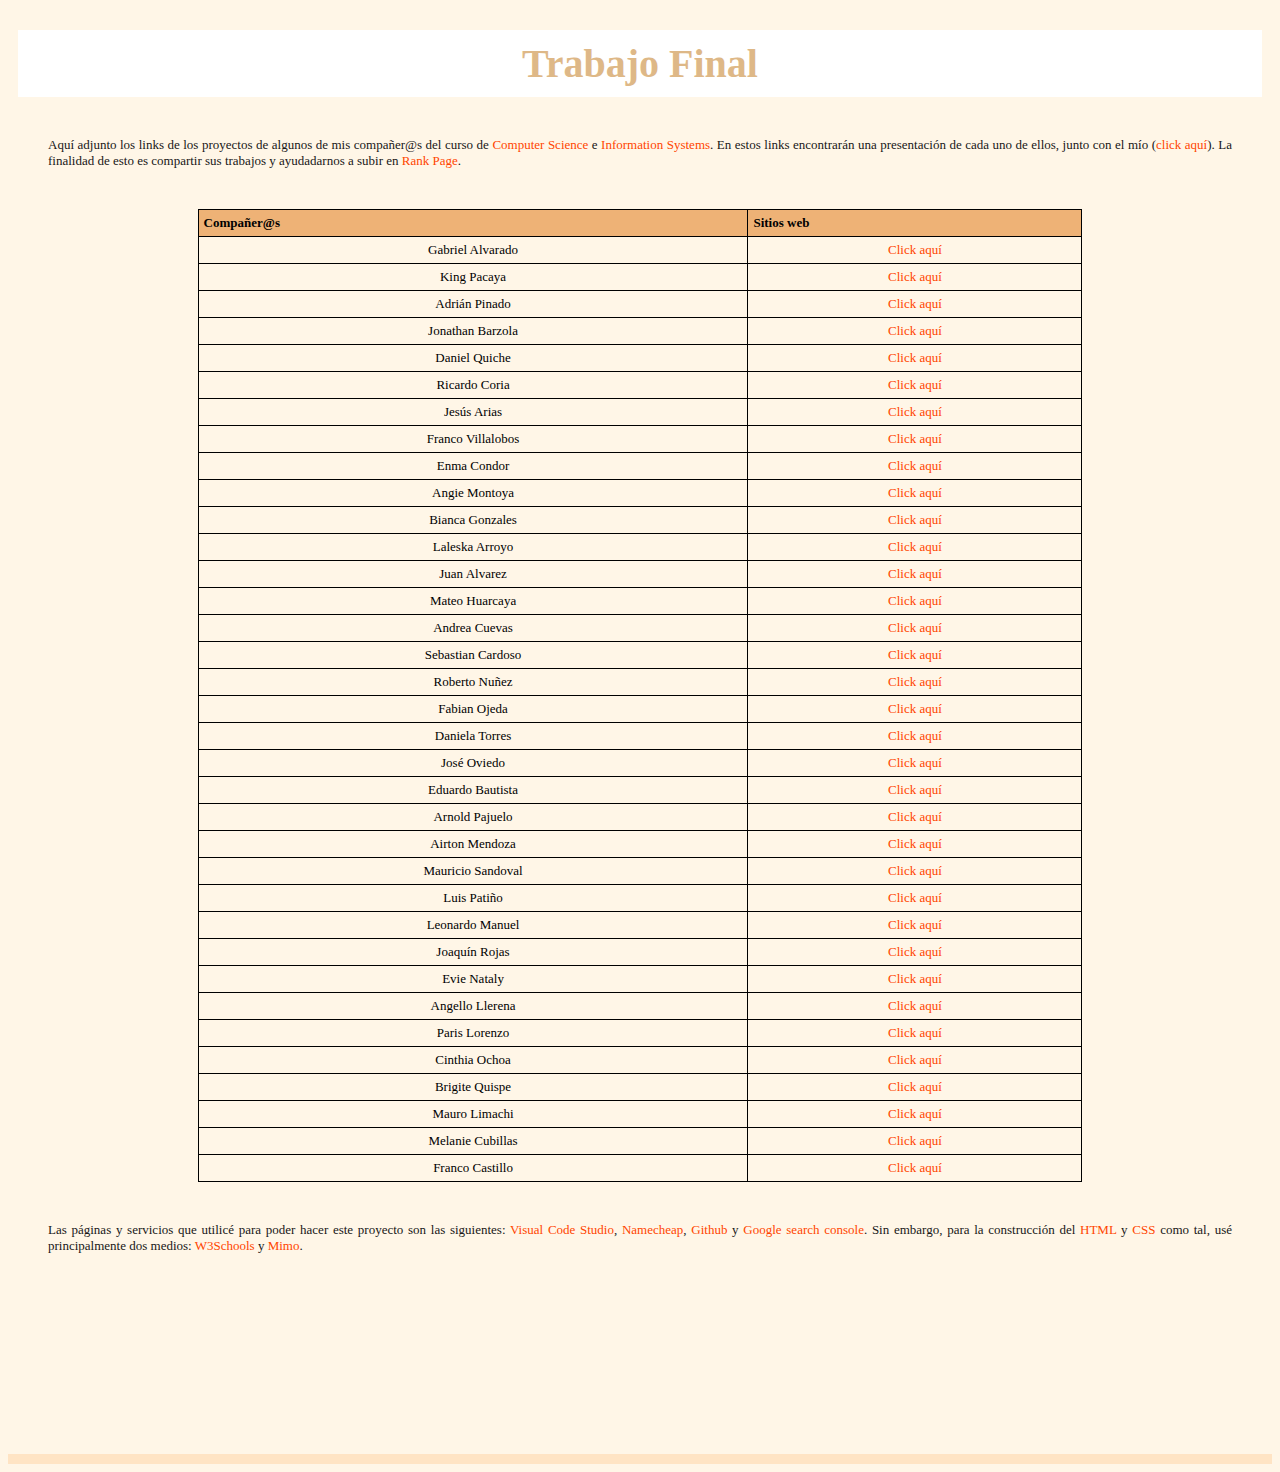
<file: index.html>
<!DOCTYPE html>
<html lang="en">
<head>
    <meta charset="UTF-8">
    <meta name="viewport" content="width=device-width, initial-scale=1">
    <meta name="msvalidate.01" content="A1E76A1982E96AA411BF4B24A912FB10">
    <meta name="description" content="Presenta su trabajo final del curso de Introducción a Computer Science.">
    <link rel=“canonical” href=“https://claudiafernandarejasruiz.me/” />
    <link rel="stylesheet" href="css.css">
    <meta name="google-site-verification" content="UBhpWBzyI5X3oxoLmP2hxQFO-AmQy1e3DIK-2gOGX3Y" />
<style>
        a:link {
            color: orangered;
            background-color: transparent;
            text-decoration: none;
        }
        a:visited {
            color: rgb(177, 101, 39);
            background-color: transparent;
            text-decoration: none;
        }
        a:hover {
            color: orangered;
            background-color: transparent;
            text-decoration: underline;
        }
        a:active {
            color: orange;
            background-color: transparent;
            text-decoration: underline;
        }
        table, th, td {
          border: 1px solid black;
          border-collapse: collapse;
          margin: 40px 0 10px 0;
          font-size: 13px;
        }
        table.center{
            margin-left: auto;
            margin-right: auto;
            width: 70%;
        }
        th, td {
          padding: 5px;
        }
        th {
          text-align: left;
          font-size: 13px;
          font-family: verdana;
          background-color: rgb(238, 178, 118);
        }
        .efe{
            font-size: 13px;
        }
        .pep{
            font-size: 13px;
            text-align: center;
            font-weight: bold;
        }
</style>
</head>
<body>
    <h1>Trabajo Final</h1>

    </div>
    <p class="efe">Aquí adjunto los links de los proyectos de algunos de mis compañer@s del curso de <a href="https://www.bbc.co.uk/bitesize/topics/zkcqn39/articles/zxgdwmn" target="_blank">Computer Science</a> e <a href="https://www.webopedia.com/definitions/is/" target="_blank">Information Systems</a>. En estos links encontrarán una presentación de cada uno de ellos, junto con el mío (<a href="https://claudiafernandarejasruiz.me/" target="_blank">click aquí</a>). La finalidad de esto es compartir sus trabajos y ayudadarnos a subir en <a href="https://es.wikipedia.org/wiki/PageRank" target="_blank">Rank Page</a>.</p>
    <table class="center">
        <tr>
            <th>Compañer@s</th>
            <th>Sitios web</th> 
        </tr>
        <tr>
            <td>Gabriel Alvarado</td>
            <td><a href="https://gabrielalvarado.me/" target="_blank">Click aquí</a></td>
        </tr>
        <tr>
            <td>King Pacaya</td>
            <td><a href="https://king-pacaya.github.io/" target="_blank">Click aquí</a></td>
        </tr>
        <tr>
            <td>Adrián Pinado</td>
            <td><a href="http://adrianpinado.me/" target="_blank">Click aquí</a></td>
        </tr>
        <tr>
            <td>Jonathan Barzola</td>
            <td><a href="https://jobasi128.github.io/" target="_blank">Click aquí</a></td>
        </tr>
        <tr>
            <td>Daniel Quiche</td>
            <td><a href="http://www.danielquichepalacios.com/" target="_blank">Click aquí</a></td>
        </tr>
        <tr>
            <td>Ricardo Coria</td>
            <td><a href="http://ricardocoria.byethost12.com/" target="_blank">Click aquí</a></td>
        </tr>
        <tr>
            <td>Jesús Arias</td>
            <td><a href="https://skeletus.github.io/" target="_blank">Click aquí</a></td>
        </tr>
        <tr>
            <td>Franco Villalobos</td>
            <td><a href="https://wolfzerov.github.io/WolfZero.github.io/" target="_blank">Click aquí</a></td>
        </tr>
        <tr>
            <td>Enma Condor</td>
            <td><a href="https://enmamilagroscondormedina.000webhostapp.com/" target="_blank">Click aquí</a></td>
        </tr>
        <tr>
            <td>Angie Montoya</td>
            <td><a href="https://angiemichellemontoyarocca.github.io/" target="_blank">Click aquí</a></td>
        </tr>
        <tr>
            <td>Bianca Gonzales</td>
            <td><a href="https://biancagonzalesrequejo.github.io/BiancaGonzalesRequejoDayanne/" target="_blank">Click aquí</a></td>
        </tr>
        <tr>
            <td>Laleska Arroyo</td>
            <td><a href="https://practical-franklin-d0e378.netlify.app/" target="_blank">Click aquí</a></td>
        </tr>
        <tr>
            <td>Juan Alvarez</td>
            <td><a href="https://juandediosalvarez.me/" target="_blank">Click aquí</a></td>
        </tr>
        <tr>
            <td>Mateo Huarcaya</td>
            <td><a href="https://mateobernabehuarcayamelgarejo.me/" target="_blank">Click aquí</a></td>
        </tr>
        <tr>
            <td>Andrea Cuevas</td>
            <td><a href="https://andreaabigailcuevasvasquez00.000webhostapp.com/index.html" target="_blank">Click aquí</a></td>
        </tr>
        <tr>
            <td>Sebastian Cardoso</td>
            <td><a href="http://sebastianmoralescardoso.me/" target="_blank">Click aquí</a></td>
        </tr>
        <tr>
            <td>Roberto Nuñez</td>
            <td><a href="https://rocac.github.io/" target="_blank">Click aquí</a></td>
        </tr>
        <tr>
            <td>Fabian Ojeda</td>
            <td><a href="https://www.fabianimanolojedavalero.me/" target="_blank">Click aquí</a></td>
        </tr>
        <tr>
            <td>Daniela Torres</td>
            <td><a href="https://danielatorres14.github.io/" target="_blank">Click aquí</a></td>
        </tr>
        <tr>
            <td>José Oviedo</td>
            <td><a href="https://joseoviedoar.github.io/github.io/" target="_blank">Click aquí</a></td>
        </tr>
        <tr>
            <td>Eduardo Bautista</td>
            <td><a href="https://electroscopic-place.000webhostapp.com/" target="_blank">Click aquí</a></td>
        </tr>
        <tr>
            <td>Arnold Pajuelo</td>
            <td><a href="https://arnoldpajueloaraujo.me/" target="_blank">Click aquí</a></td>
        </tr>
        <tr>
            <td>Airton Mendoza</td>
            <td><a href="https://airton-mendoza.github.io/airtonmendoza/" target="_blank">Click aquí</a></td>
        </tr>
        <tr>
            <td>Mauricio Sandoval</td>
            <td><a href="https://lmiaul.github.io/Mauricio-Fabian-Sandoval-Arrieta/" target="_blank">Click aquí</a></td>
        </tr>
        <tr>
            <td>Luis Patiño</td>
            <td><a href="https://852456luis852456.github.io/luis-angel-/" target="_blank">Click aquí</a></td>
        </tr>
        <tr>
            <td>Leonardo Manuel</td>
            <td><a href="https://leonardomanuelcalderongabriel.000webhostapp.com/" target="_blank">Click aquí</a></td>
        </tr>
        <tr>
            <td>Joaquín Rojas</td>
            <td><a href="https://loxxrm.github.io/Joaquin-Alonso-Rojas-Morales/" target="_blank">Click aquí</a></td>
        </tr>
        <tr>
            <td>Evie Nataly</td>
            <td><a href="https://eviediaz.me/" target="_blank">Click aquí</a></td>
        </tr>
        <tr>
            <td>Angello Llerena</td>
            <td><a href="https://angello5.github.io/Angello-Marcelo-Llerena-Gomez/" target="_blank">Click aquí</a></td>
        </tr>
        <tr>
            <td>Paris Lorenzo</td>
            <td><a href="https://parislorenzo.github.io/" target="_blank">Click aquí</a></td>
        </tr>
        <tr>
            <td>Cinthia Ochoa</td>
            <td><a href="https://mosaic-circuitries.000webhostapp.com/" target="_blank">Click aquí</a></td>
        </tr>
        <tr>
            <td>Brigite Quispe</td>
            <td><a href="https://brigiteemilianaquispemartini.000webhostapp.com/" target="_blank">Click aquí</a></td>
        </tr>
        <tr>
            <td>Mauro Limachi</td>
            <td><a href="https://aplo612.github.io/" target="_blank">Click aquí</a></td>
        </tr>
        <tr>
            <td>Melanie Cubillas</td>
            <td><a href="https://melanie-cubillas.github.io/Melanie-Illari-Cubillas-Alfaro/" target="_blank">Click aquí</a></td>
        </tr>
        <tr>
            <td>Franco Castillo</td>
            <td><a href="https://francocastillosanchez.github.io/" target="_blank">Click aquí</a></td>
        </tr>

    </table>
    <p class="efe"> Las páginas y servicios que utilicé para poder hacer este proyecto son las siguientes: <a href="https://code.visualstudio.com/" target="_blank">Visual Code Studio</a>, <a href="https://www.namecheap.com/" target="_blank">Namecheap</a>, <a href="https://github.com/" target="_blank">Github</a> y <a href="https://search.google.com/search-console/about" target="_blank">Google search console</a>. Sin embargo, para la construcción del <a href="https://www.computerhope.com/jargon/h/html.htm#:~:text=First%20developed%20by%20Tim%20Berners-Lee%20in%201990%2C%20HTML,that%20are%20displayed%20on%20the%20World%20Wide%20Web." target="_blank">HTML</a> y <a href="https://www.tutorialspoint.com/css/what_is_css.htm" target="_blank">CSS</a> como tal, usé principalmente dos medios: <a href="https://www.w3schools.com/" target="_blank">W3Schools</a> y <a href="https://getmimo.com/" target="_blank">Mimo</a>.</p>
    <div class="sum">

</body>
</html>
</file>
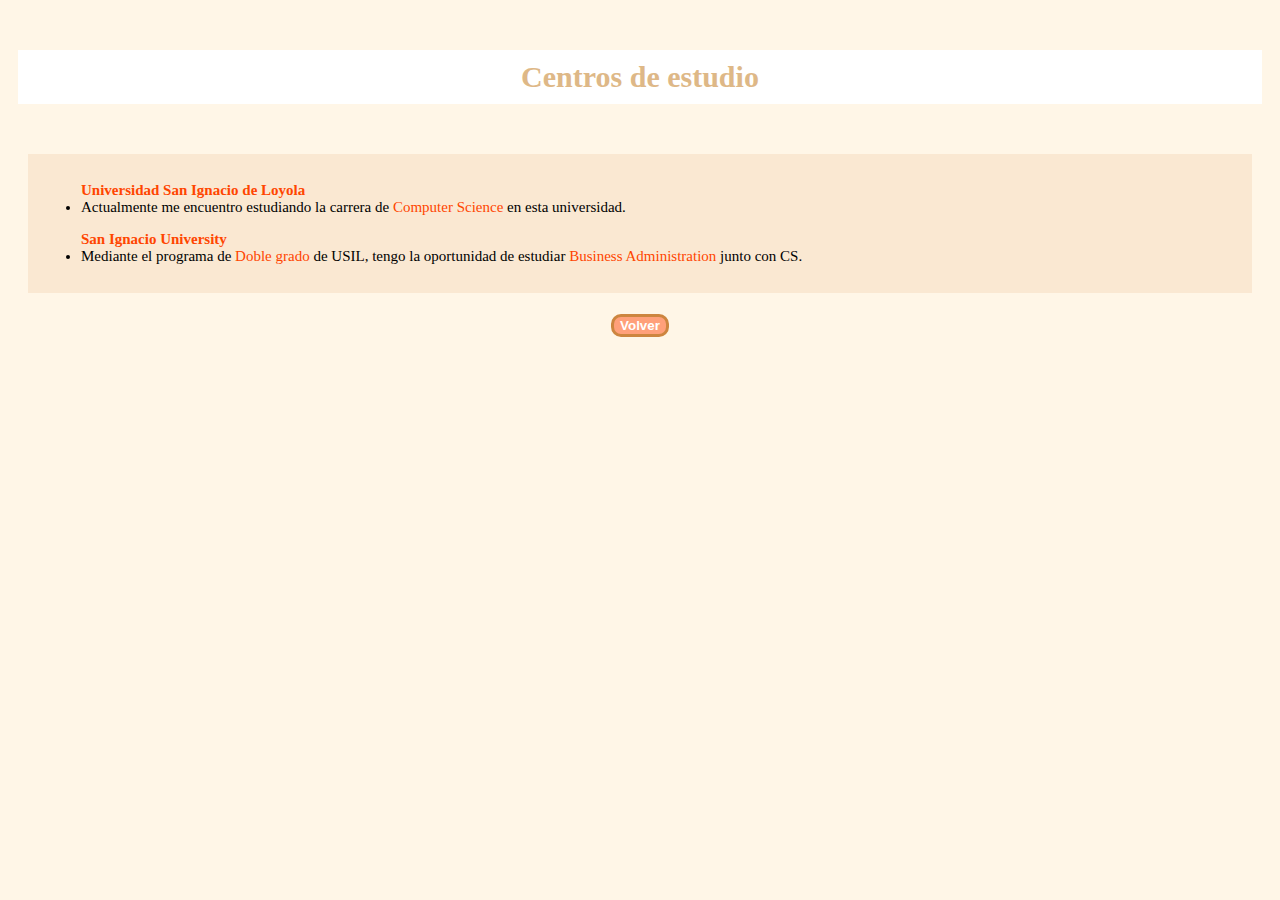
<file: Estudios.html>
<!DOCTYPE html>
<html lang="en">
<head>
    <meta charset="UTF-8">
    <meta name="viewport" content="width=device-width, initial-scale=1">
    <meta name="description" content="Claudia Rejas Ruiz presenta su trabajo final del curso de Introducción a Computer Science.">
    <title>Centros de estudio</title>
    <link rel=“canonical” href=“https://claudiafernandarejasruiz.me/” />
    <link rel="stylesheet" href="css.css">
<style>
        a:link {
          color: orangered;
          background-color: transparent;
          text-decoration: none;
        }
        a:visited {
          color: rgb(177, 101, 39);
          background-color: transparent;
          text-decoration: none;
        }
        a:hover {
          color: orangered;
          background-color: transparent;
          text-decoration: underline;
        }
        a:active {
          color: orange;
          background-color: transparent;
          text-decoration: underline;
        }
</style>
</head>
<body>
    <h1 class="head">Centros de estudio</h1>
    <div class="sapito">
        <ul><strong><a href="https://www.usil.edu.pe/?verified=true" target="_blank">Universidad San Ignacio de Loyola</a></strong>
            <li>Actualmente me encuentro estudiando la carrera de <a href="https://www.techopedia.com/definition/592/computer-science" target="_blank">Computer Science</a> en esta universidad.</li>
        </ul>
        <ul><strong><a href="https://www.sanignaciouniversity.edu/es" target="_blank">San Ignacio University</a></strong>
            <li>Mediante el programa de <a href="https://doblegrado.usil.edu.pe/" target="_blank">Doble grado</a> de USIL, tengo la oportunidad de estudiar <a href="https://www.bestcollegereviews.org/faq/what-is-business-administration/" target="_blank">Business Administration</a> junto con CS.</li>
        </ul>
    </div>
    <a href="index.html"><button class="bottón">Volver</button></a>
</body>
</file>
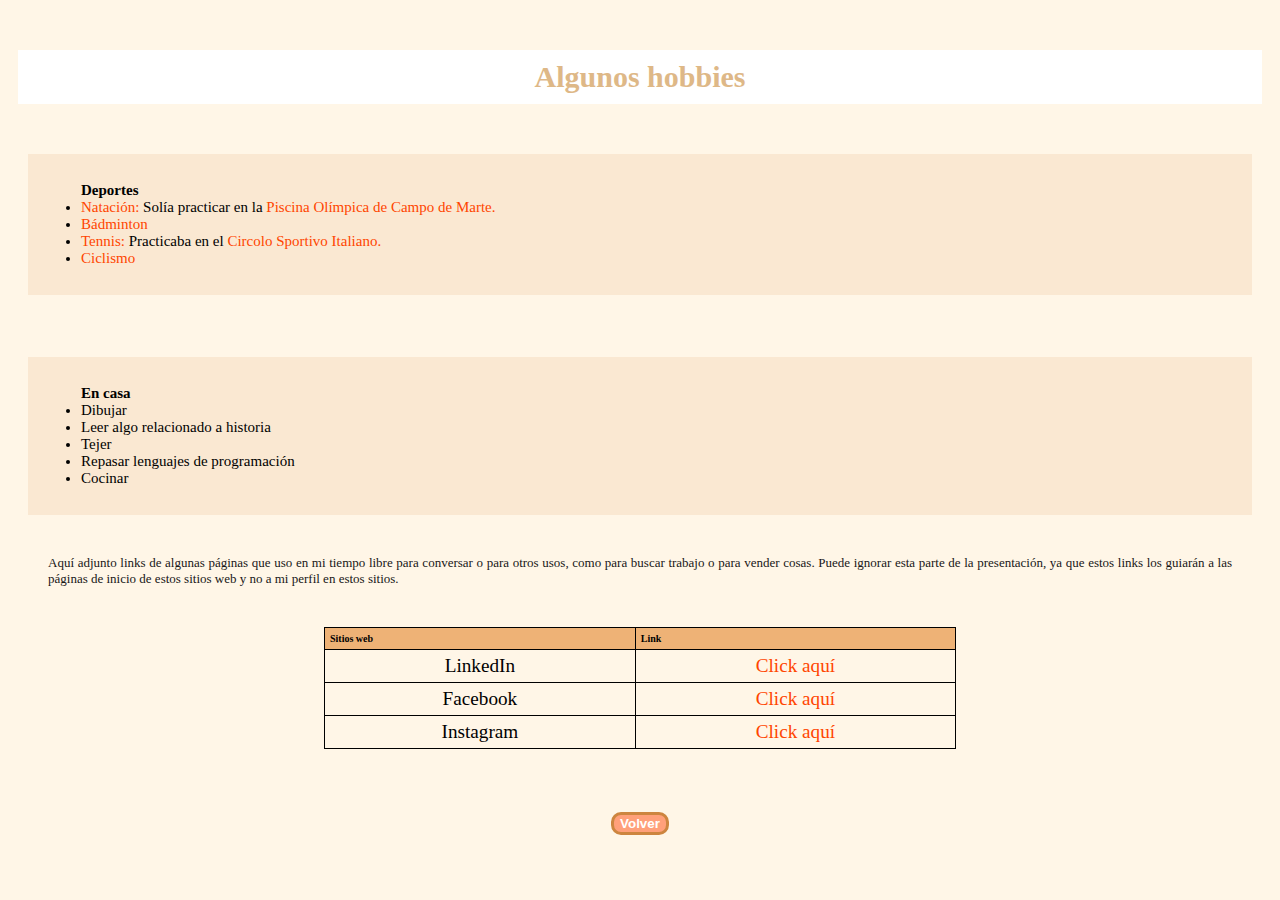
<file: Hobbies.html>
<!DOCTYPE html>
<html lang="en">
<head>
    <meta charset="UTF-8">
    <meta name="viewport" content="width=device-width, initial-scale=1">
    <meta name="description" content="Claudia Rejas Ruiz presenta su trabajo final del curso de Introducción a Computer Science.">
    <title>Algunos de mis hobbies</title>
    <link rel=“canonical” href=“https://claudiafernandarejasruiz.me/” />
    <link rel="stylesheet" href="css.css">
<style>
        table, th, td {
          border: 1px solid black;
          border-collapse: collapse;
          margin: 40px 0 40px 0;
        }
        table.center{
            margin-left: auto;
            margin-right: auto;
            width: 50%;
        }
        th, td {
          padding: 5px;
        }
        th {
          text-align: left;
          font-size: 10px;
          font-family: verdana;
          background-color: rgb(238, 178, 118);
        }
        a:link {
          color: orangered;
          background-color: transparent;
          text-decoration: none;
        }
        a:visited {
          color: rgb(177, 101, 39);
          background-color: transparent;
          text-decoration: none;
        }
        a:hover {
          color: orangered;
          background-color: transparent;
          text-decoration: underline;
        }
        a:active {
          color: orange;
          background-color: transparent;
          text-decoration: underline;
        }
        .efe {
            font-size: 13px;
        }
</style>
</head>
<body>
    <h1 class="head">Algunos hobbies</h1>
    <div class="sapito">
        <ul><strong>Deportes</strong>
            <li><a href="https://www.abc.es/bienestar/fitness/abci-natacion-202005260916_noticia.html" target="_blank">Natación:</a> Solía practicar en la <a href="https://netlima.com/lugar-deta.php?pcamp0=11621" target="_blank">Piscina Olímpica de Campo de Marte.</a></li>
            <li><a href="https://www.webconsultas.com/ejercicio-y-deporte/vida-activa/que-es-el-badminton-y-como-se-juega" target="_blank">Bádminton</a></li>
            <li><a href="https://guiafitness.com/deportes/tenis" target="_blank">Tennis:</a> Practicaba en el <a href="http://www.circolo.pe/" target="_blank">Circolo Sportivo Italiano.</a></li>
            <li><a href="https://www.euston96.com/ciclismo/" target="_blank">Ciclismo</a></li>
        </ul>
    </div><br>
    <div class="sapito">
        <ul><strong>En casa</strong>
            <li>Dibujar</li>
            <li>Leer algo relacionado a historia</li>
            <li>Tejer</li>
            <li>Repasar lenguajes de programación</li>
            <li>Cocinar</li>
        </ul>
    </div>
    <p class="efe">Aquí adjunto links de algunas páginas que uso en mi tiempo libre para conversar o para otros usos, como para buscar trabajo o para vender cosas. Puede ignorar esta parte de la presentación, ya que estos links los guiarán a las páginas de inicio de estos sitios web y no a mi perfil en estos sitios.</p>
    <table class="center">
        <tr>
            <th>Sitios web</th>
            <th>Link</th>
        </tr>
        <tr>
            <td>LinkedIn</td>
            <td><a href="https://es.linkedin.com/" target="_blank">Click aquí</a></td>
        </tr>
        <tr>
            <td>Facebook</td>
            <td><a href="https://es-la.facebook.com/" target="_blank">Click aquí</a></td>
        </tr>
        <tr>
            <td>Instagram</td>
            <td><a href="https://www.instagram.com/" target="_blank">Click aquí</a></td>
        </tr>
    </table><br>
    <a href="index.html"><button class="bottón">Volver</button></a>
</body>
</file>
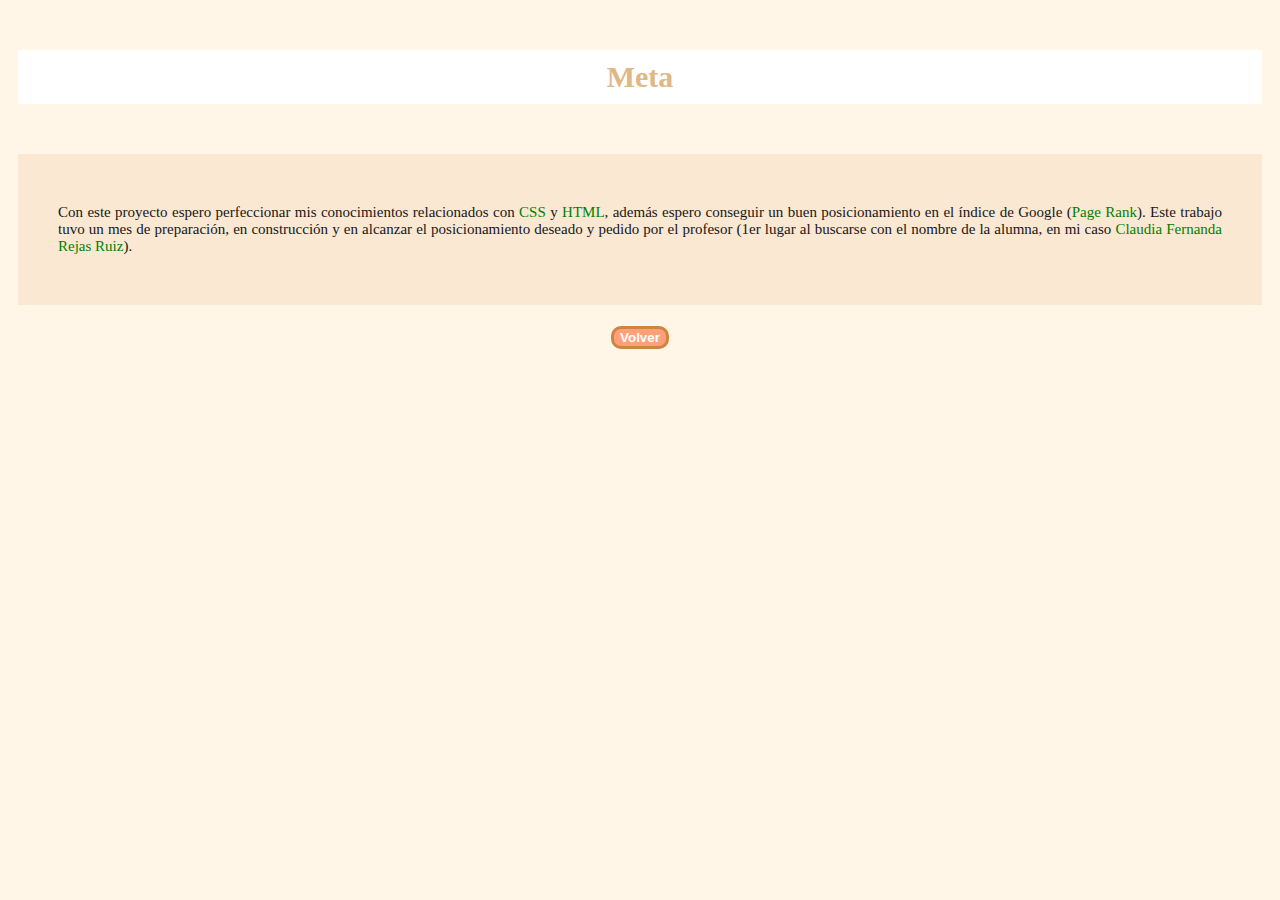
<file: meta.html>
<!DOCTYPE html>
<html lang="en">
<head>
    <meta charset="UTF-8">
    <meta name="viewport" content="width=device-width, initial-scale=1">
    <meta name="description" content="Claudia Fernanda Rejas Ruiz presenta su trabajo final del curso de Introducción a Computer Science.">
    <title>Meta que esperé lograr</title>
    <link rel=“canonical” href=“https://claudiafernandarejasruiz.me/” />
    <link rel="stylesheet" href="css.css">
    <style>
        a:link {
          color: green;
          background-color: transparent;
          text-decoration: none;
        }
        a:visited {
          color: orange;
          background-color: transparent;
          text-decoration: none;
        }
        a:hover {
          color: red;
          background-color: transparent;
          text-decoration: underline;
        }
        a:active {
          color: yellow;
          background-color: transparent;
          text-decoration: underline;
        }
        </style>
</head>
<body>
        <h1 class="head">Meta</h1>
    <div class="pio">
        <p>Con este proyecto espero perfeccionar mis conocimientos relacionados con <a href="https://www.w3schools.com/Css/css_intro.asp#:~:text=%20What%20is%20CSS%3F%20%201%20CSS%20stands,stylesheets%20are%20stored%20in%20CSS%20files%20More%20" target="_blank">CSS</a> y <a href="https://italkso.github.io/summary/what-is-html.html#:~:text=%EE%80%80HTML%EE%80%81%201.%20Hyper%20Text%20Markup%20Language.%20%EE%80%80HTML%EE%80%81%20is,a%20serises%20of%20elements%2C%20which%20has%20some%20properties." target="_blank">HTML</a>, además espero conseguir un buen posicionamiento en el índice de Google (<a href= "https://www.techopedia.com/definition/12984/pagerank" taget="_blank">Page Rank</a>). Este trabajo tuvo un mes de preparación, en construcción y en alcanzar el posicionamiento deseado y pedido por el profesor (1er lugar al buscarse con el nombre de la alumna, en mi caso <a href= "https://claudiafernandarejasruiz.me/" target="_blank">Claudia Fernanda Rejas Ruiz</a>).</p>
    </div>
        <a href="index.html"</a><button class="bottón">Volver</button></a>
</body>
</file>
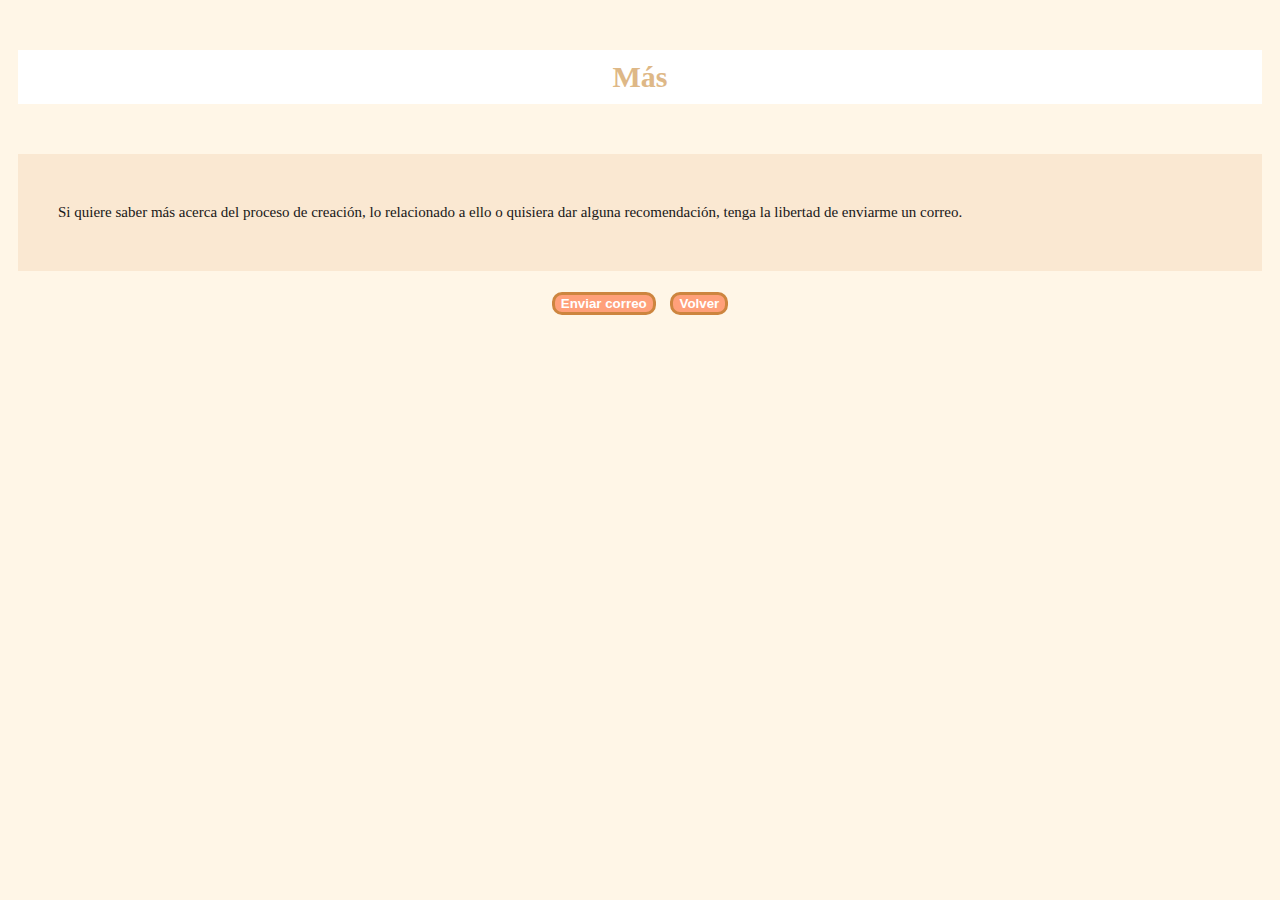
<file: más.html>
<!DOCTYPE html>
<html lang="en">
<head>
    <meta charset="UTF-8">
    <meta name="viewport" content="width=device-width, initial-scale=1">
    <meta name="description" content="Claudia Fernanda Rejas Ruiz presenta su trabajo final del curso de Introducción a Computer Science.">
    <title>Más sobre este proyecto</title>
    <link rel=“canonical” href=“https://claudiafernandarejasruiz.me/” />
    <link rel="stylesheet" href="css.css">
</head>
<body>
        <h1 class="head">Más</h1>
    <div class="pio">
        <p>Si quiere saber más acerca del proceso de creación, lo relacionado a ello o quisiera dar alguna recomendación, tenga la libertad de enviarme un correo. </p>
    </div>   
        <a href="mailto:rejasruizclaudia@gmail.com"><button class="bottón">Enviar correo</button></a>   
        <a href="index.html"</a><button class="bottón">Volver</button></a>
</body>
</file>
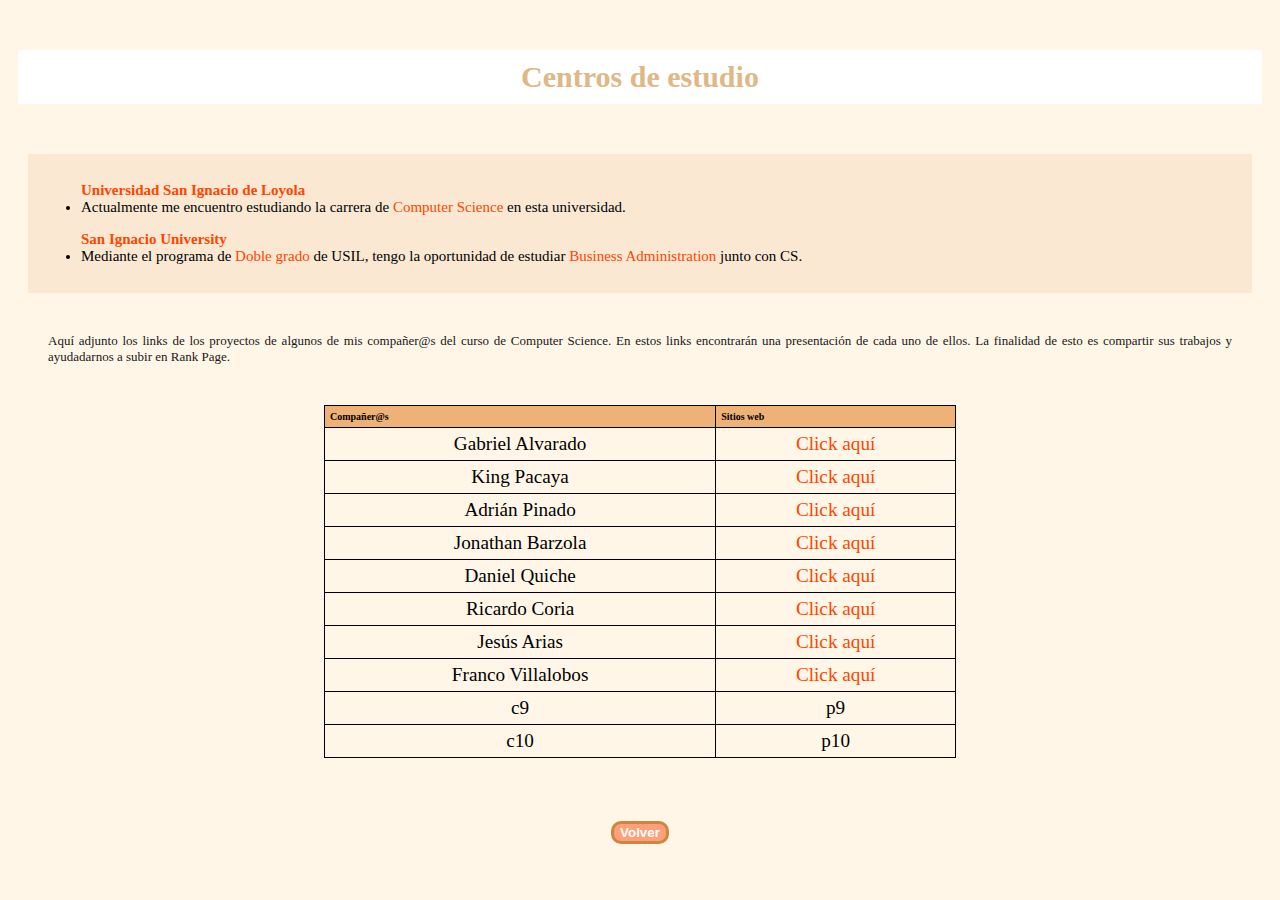
<file: number 1.html>
<!DOCTYPE html>
<html lang="en">
<head>
    <meta charset="UTF-8">
    <meta name="description" content="Proyecto final del curso de Claudia Fernanda Rejas Ruiz, CS. Aquí me presento al hablar de mis estudios, hobbies y algunos puntos más.">
    <title>Centros de estudio</title>
    <link rel="stylesheet" href="css.css">
<style>
        table, th, td {
          border: 1px solid black;
          border-collapse: collapse;
          margin: 40px 0 40px 0;
          text-align: center;
        }
        table.center{
            margin-left: auto;
            margin-right: auto;
            width: 50%;
        }
        th, td {
          padding: 5px;
        }
        th {
          text-align: left;
          font-size: 10px;
          font-family: verdana;
          background-color: rgb(238, 178, 118);
        }
        a:link {
          color: orangered;
          background-color: transparent;
          text-decoration: none;
        }
        a:visited {
          color: rgb(177, 101, 39);
          background-color: transparent;
          text-decoration: none;
        }
        a:hover {
          color: orangered;
          background-color: transparent;
          text-decoration: underline;
        }
        a:active {
          color: orange;
          background-color: transparent;
          text-decoration: underline;
        }
        .efe{
            font-size: 13px;
        }
</style>
</head>
<body>
    <h1 class="head">Centros de estudio</h1>
    <div class="sapito">
        <ul><strong><a href="https://www.usil.edu.pe/?verified=true" target="_blank">Universidad San Ignacio de Loyola</a></strong>
            <li>Actualmente me encuentro estudiando la carrera de <a href="https://www.techopedia.com/definition/592/computer-science" target="_blank">Computer Science</a> en esta universidad.</li>
        </ul>
        <ul><strong><a href="https://www.sanignaciouniversity.edu/es" target="_blank">San Ignacio University</a></strong>
            <li>Mediante el programa de <a href="https://doblegrado.usil.edu.pe/" target="_blank">Doble grado</a> de USIL, tengo la oportunidad de estudiar <a href="https://www.bestcollegereviews.org/faq/what-is-business-administration/" target="_blank">Business Administration</a> junto con CS.</li>
        </ul>
    </div>
    <p class="efe">Aquí adjunto los links de los proyectos de algunos de mis compañer@s del curso de Computer Science. En estos links encontrarán una presentación de cada uno de ellos. La finalidad de esto es compartir sus trabajos y ayudadarnos a subir en Rank Page.</p>
    <table class="center">
        <tr>
            <th>Compañer@s</th>
            <th>Sitios web</th> 
        </tr>
        <tr>
            <td>Gabriel Alvarado</td>
            <td><a href="https://gabrielalvarado.me/" target="_blank">Click aquí</a></td>
        </tr>
        <tr>
            <td>King Pacaya</td>
            <td><a href="https://king-pacaya.github.io/" target="_blank">Click aquí</a></td>
        </tr>
        <tr>
            <td>Adrián Pinado</td>
            <td><a href="http://adrianpinado.me/" target="_blank">Click aquí</a></td>
        </tr>
        <tr>
            <td>Jonathan Barzola</td>
            <td><a href="https://jobasi128.github.io/" target="_blank">Click aquí</a></td>
        </tr>
        <tr>
            <td>Daniel Quiche</td>
            <td><a href="http://www.danielquichepalacios.com/" target="_blank">Click aquí</a></td>
        </tr>
        <tr>
            <td>Ricardo Coria</td>
            <td><a href="http://ricardocoria.byethost12.com/" target="_blank">Click aquí</a></td>
        </tr>
        <tr>
            <td>Jesús Arias</td>
            <td><a href="https://skeletus.github.io/" target="_blank">Click aquí</a></td>
        </tr>
        <tr>
            <td>Franco Villalobos</td>
            <td><a href="https://wolfzerov.github.io/WolfZero.github.io/" target="_blank">Click aquí</a></td>
        </tr>
        <tr>
            <td>c9</td>
            <td>p9</td>
        </tr>
        <tr>
            <td>c10</td>
            <td>p10</td>
        </tr>
    </table><br>
    <a href="index.html"><button class="bottón">Volver</button></a>
</body>
</file>
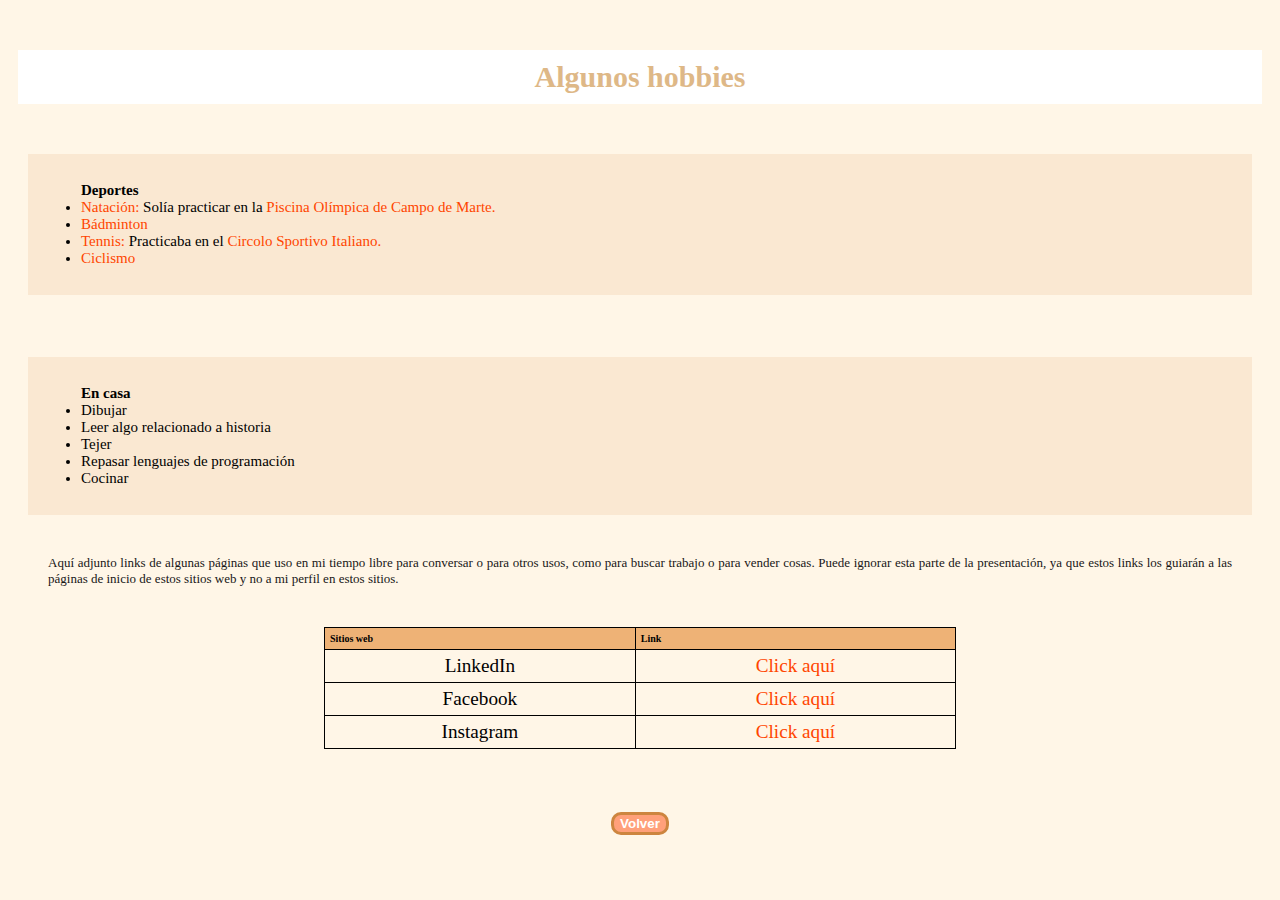
<file: number 2.html>
<!DOCTYPE html>
<html lang="en">
<head>
    <meta charset="UTF-8">
    <title>Algunos de mis hobbies</title>
    <link rel="stylesheet" href="css.css">
<style>
        table, th, td {
          border: 1px solid black;
          border-collapse: collapse;
          margin: 40px 0 40px 0;
        }
        table.center{
            margin-left: auto;
            margin-right: auto;
            width: 50%;
        }
        th, td {
          padding: 5px;
        }
        th {
          text-align: left;
          font-size: 10px;
          font-family: verdana;
          background-color: rgb(238, 178, 118);
        }
        a:link {
          color: orangered;
          background-color: transparent;
          text-decoration: none;
        }
        a:visited {
          color: rgb(177, 101, 39);
          background-color: transparent;
          text-decoration: none;
        }
        a:hover {
          color: orangered;
          background-color: transparent;
          text-decoration: underline;
        }
        a:active {
          color: orange;
          background-color: transparent;
            text-decoration: underline;
        }
        .efe {
            font-size: 13px;
        }
</style>
</head>
<body>
    <h1 class="head">Algunos hobbies</h1>
    <div class="sapito">
        <ul><strong>Deportes</strong>
            <li><a href="https://www.abc.es/bienestar/fitness/abci-natacion-202005260916_noticia.html" target="_blank">Natación:</a> Solía practicar en la <a href="https://netlima.com/lugar-deta.php?pcamp0=11621" target="_blank">Piscina Olímpica de Campo de Marte.</a></li>
            <li><a href="https://www.webconsultas.com/ejercicio-y-deporte/vida-activa/que-es-el-badminton-y-como-se-juega" target="_blank">Bádminton</a></li>
            <li><a href="https://guiafitness.com/deportes/tenis" target="_blank">Tennis:</a> Practicaba en el <a href="http://www.circolo.pe/" target="_blank">Circolo Sportivo Italiano.</a></li>
            <li><a href="https://www.euston96.com/ciclismo/" target="_blank">Ciclismo</a></li>
        </ul>
    </div><br>
    <div class="sapito">
        <ul><strong>En casa</strong>
            <li>Dibujar</li>
            <li>Leer algo relacionado a historia</li>
            <li>Tejer</li>
            <li>Repasar lenguajes de programación</li>
            <li>Cocinar</li>
        </ul>
    </div>
    <p class="efe">Aquí adjunto links de algunas páginas que uso en mi tiempo libre para conversar o para otros usos, como para buscar trabajo o para vender cosas. Puede ignorar esta parte de la presentación, ya que estos links los guiarán a las páginas de inicio de estos sitios web y no a mi perfil en estos sitios.</p>
    <table class="center">
        <tr>
            <th>Sitios web</th>
            <th>Link</th>
        </tr>
        <tr>
            <td>LinkedIn</td>
            <td><a href="https://pe.linkedin.com/in/claudia-fernanda-rejas-ruiz-4972b6207" target="_blank">Click aquí</a></td>
        </tr>
        <tr>
            <td>Facebook</td>
            <td><a href="https://es-la.facebook.com/" target="_blank">Click aquí</a></td>
        </tr>
        <tr>
            <td>Instagram</td>
            <td><a href="https://www.instagram.com/" target="_blank">Click aquí</a></td>
        </tr>
    </table><br>
    <a href="index.html"><button class="bottón">Volver</button></a>
</body>
</file>
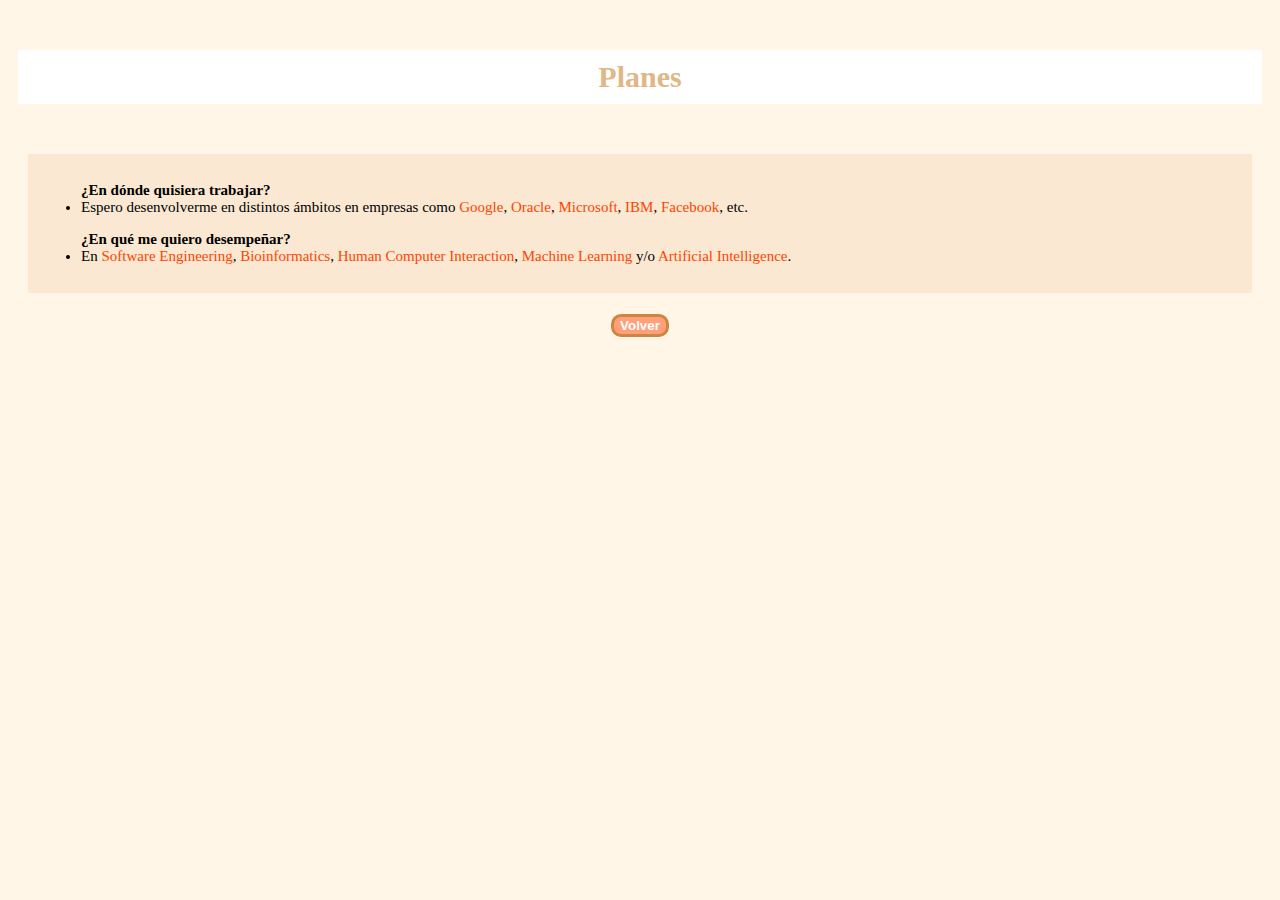
<file: number 3.html>
<!DOCTYPE html>
<html lang="en">
<head>
    <meta charset="UTF-8">
    <meta name="description" content="Proyecto final del curso de Claudia Fernanda Rejas Ruiz, CS. Aquí me presento al hablar de mis estudios, hobbies y algunos puntos más.">
    <title>Algunos de mis planes</title>
    <link rel="stylesheet" href="css.css">
<style>
        a:link {
            color: orangered;
            background-color: transparent;
            text-decoration: none;
        }
        a:visited {
            color: rgb(177, 101, 39);
            background-color: transparent;
            text-decoration: none;
        }
        a:hover {
            color: orangered;
            background-color: transparent;
            text-decoration: underline;
        }
        a:active {
            color: orange;
            background-color: transparent;
            text-decoration: underline;
        }
        .efe {
            font-size: 13px;
        }
</style>
</head>
<body>
     <h1 class="head">Planes</h1>
    <div class="sapito">
        <ul><strong>¿En dónde quisiera trabajar?</strong>
            <li>Espero desenvolverme en distintos ámbitos en empresas como <a href="https://www.google.com/?hl=es" target="_blank">Google</a>, <a href="https://www.oracle.com/index.html" target="_blank">Oracle</a>, <a href="https://www.microsoft.com/es-pe/" target="_blank">Microsoft</a>, <a href="https://www.ibm.com/pe-es" target="_blank">IBM</a>, <a href="https://www.facebook.com/" target="_blank">Facebook</a>, etc.</li>
        </ul>
        <ul><strong>¿En qué me quiero desempeñar?</strong>
            <li>En <a href="https://www.computerscience.org/careers/software-engineer/" target="_blank">Software Engineering</a>, <a href="https://www.genome.gov/genetics-glossary/Bioinformatics" target="_blank">Bioinformatics</a>, <a href="https://www.interaction-design.org/literature/topics/human-computer-interaction" target="_blank">Human Computer Interaction</a>, <a href="https://www.ibm.com/mx-es/analytics/machine-learning" target="_blank">Machine Learning</a> y/o <a href="https://www.ibm.com/cloud/learn/what-is-artificial-intelligence" target="_blank">Artificial Intelligence</a>.</li>
        </ul>
    </div>
    <a href="index.html"><button class="bottón">Volver</button></a>
</body>
</file>
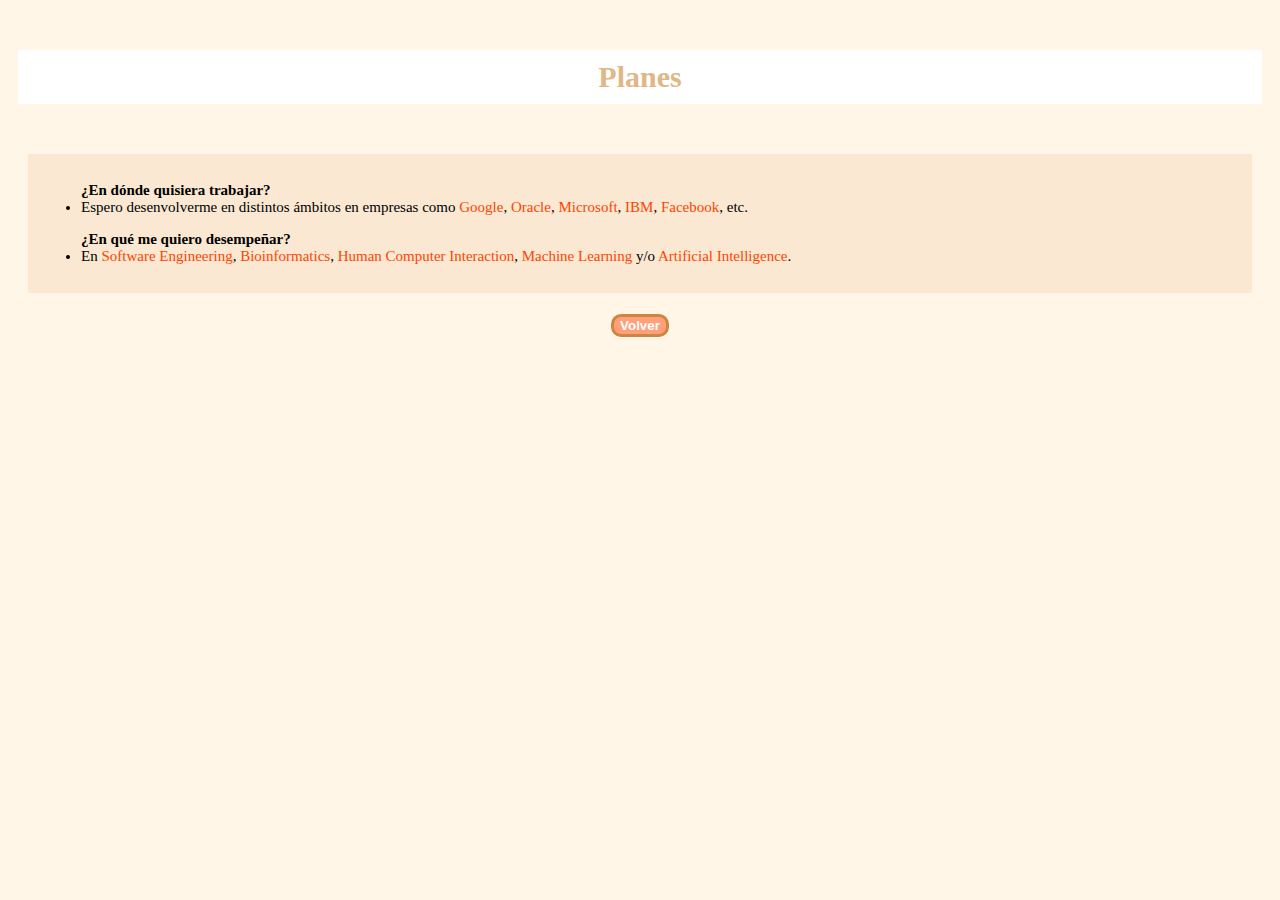
<file: Planes.html>
<!DOCTYPE html>
<html lang="en">
<head>
    <meta charset="UTF-8">
    <meta name="description" content="Claudia Rejas Ruiz presenta su trabajo final del curso de Introducción a Computer Science.">
    <title>Algunos de mis planes</title>
    <link rel="stylesheet" href="css.css">
<style>
        a:link {
            color: orangered;
            background-color: transparent;
            text-decoration: none;
        }
        a:visited {
            color: rgb(177, 101, 39);
            background-color: transparent;
            text-decoration: none;
        }
        a:hover {
            color: orangered;
            background-color: transparent;
            text-decoration: underline;
        }
        a:active {
            color: orange;
            background-color: transparent;
            text-decoration: underline;
        }
        .efe {
            font-size: 13px;
        }
</style>
</head>
<body>
    <h1 class="head">Planes</h1>
    <div class="sapito">
        <ul><strong>¿En dónde quisiera trabajar?</strong>
            <li>Espero desenvolverme en distintos ámbitos en empresas como <a href="https://www.google.com/?hl=es" target="_blank">Google</a>, <a href="https://www.oracle.com/index.html" target="_blank">Oracle</a>, <a href="https://www.microsoft.com/es-pe/" target="_blank">Microsoft</a>, <a href="https://www.ibm.com/pe-es" target="_blank">IBM</a>, <a href="https://www.facebook.com/" target="_blank">Facebook</a>, etc.</li>
        </ul>
        <ul><strong>¿En qué me quiero desempeñar?</strong>
            <li>En <a href="https://www.computerscience.org/careers/software-engineer/" target="_blank">Software Engineering</a>, <a href="https://www.genome.gov/genetics-glossary/Bioinformatics" target="_blank">Bioinformatics</a>, <a href="https://www.interaction-design.org/literature/topics/human-computer-interaction" target="_blank">Human Computer Interaction</a>, <a href="https://www.ibm.com/mx-es/analytics/machine-learning" target="_blank">Machine Learning</a> y/o <a href="https://www.ibm.com/cloud/learn/what-is-artificial-intelligence" target="_blank">Artificial Intelligence</a>.</li>
        </ul>
    </div>
    <a href="index.html"><button class="bottón">Volver</button></a>
</body>
</file>
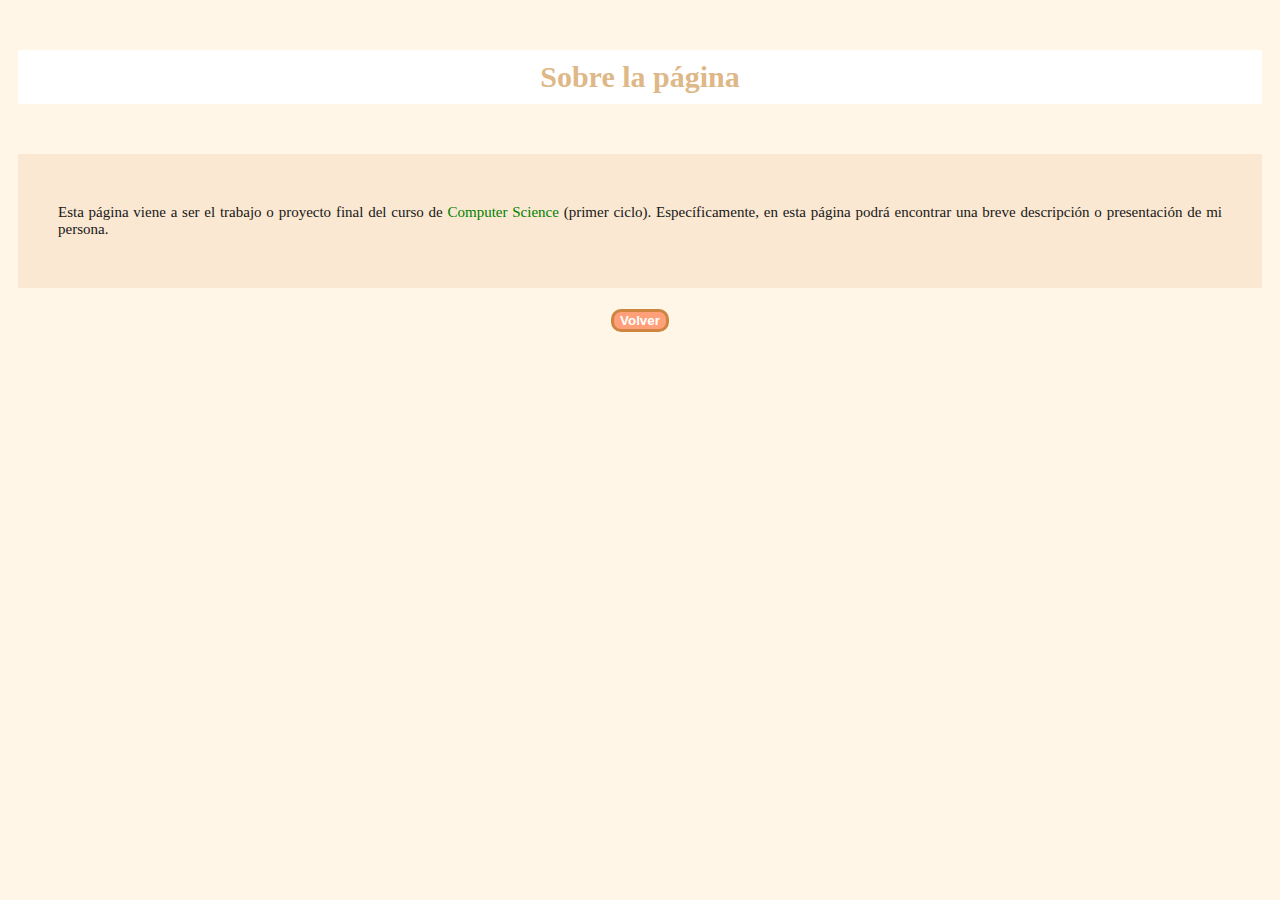
<file: propósito.html>
<!DOCTYPE html>
<html lang="en">
<head>
    <meta charset="UTF-8">
    <meta name="viewport" content="width=device-width, initial-scale=1">
    <meta name="description" content="Claudia Fernanda Rejas Ruiz presenta su trabajo final del curso de Introducción a Computer Science.">
    <title>Sobre la página</title>
    <link rel=“canonical” href=“https://claudiafernandarejasruiz.me/” />
    <link rel="stylesheet" href="css.css">
<style>
        a:link {
          color: green;
          background-color: transparent;
          text-decoration: none;
        }
        a:visited {
          color: rgb(177, 101, 39);
          background-color: transparent;
          text-decoration: none;
        }
        a:hover {
          color: orangered;
          background-color: transparent;
          text-decoration: underline;
        }
        a:active {
          color: orange;
          background-color: transparent;
          text-decoration: underline;
        }
</style>
</head>
<body>
        <h1 class="head">Sobre la página</h1>
    <div class="pio">
        <p>Esta página viene a ser el trabajo o proyecto final del curso de <a href="https://www.makeuseof.com/tag/what-is-computer-science/#:~:text=In%20the%20simplest%20of%20terms%2C%20computer%20science%20is,does%20it%20strictly%20require%20the%20use%20of%20computers." target="_blank">Computer Science</a> (primer ciclo). Específicamente, en esta página podrá encontrar una breve descripción o presentación de mi persona.</p>
    </div>
        <a href="index.html"</a><button class="bottón">Volver</button></a>
</body>
</file>
<file: css.css>
body{
    text-align: center;
    margin-top: 30px;
    background-color: rgb(255, 246, 231);
    font-size: larger;
}
h1{
    font-weight: bold;
    color:burlywood;
    padding: 10px 5px 10px 5px;
    background-color: white;
    margin: 10px 10px 0 10px;
    font-size: 40px;
    font-family: verdana;
}
.botón{
    
    color:rgb(189, 138, 72);
    padding: 5px 5px 5px 5px;
    background-color: transparent;
    margin-left: 15px;
    margin-right: 15px;
    font-family: verdana;
    border: solid transparent;
    font-weight: bold;
    font-size: 13px;
}
h2{
    font-family: verdana;
    font-size: 12px; 
    color:rgb(216, 153, 71);   
}
.bottón{
    background-color: lightsalmon;
    color: white;
    font-weight: bold;
    border-radius: 10px;
    border: solid 3px peru;
    margin: 0 5px 20px 5px;

}
.sum{
    margin-top: 200px;
    margin-bottom: auto;
    background-color: bisque;
    font-size: 12px;
    padding: 5px;
}
.pum{
    margin-top: 60px;
}
.head{
    font-size: 30px;
    margin-top: 50px;
    margin-bottom: 50px;
}
p{
    margin: 40px 40px 40px 40px;
    font-size: 15px;
    font-family: Cambria;
    color: rgb(24, 23, 23);
    text-align: justify;

}
.pio{
    margin: 20px 10px 20px 10px;
    padding: 10px 0 10px 0;
    background-color: rgb(250, 232, 210);
    font-family: 'Times New Roman';
    font-size: 10px;
    text-align: justify;
}
.sapito{
    margin: 20px 20px 20px 20px;
    padding: 13px;
    background-color: rgb(250, 232, 210);
    font-family: 'Times New Roman';
    font-size: 15px;
    text-align: justify;
}
</file>
